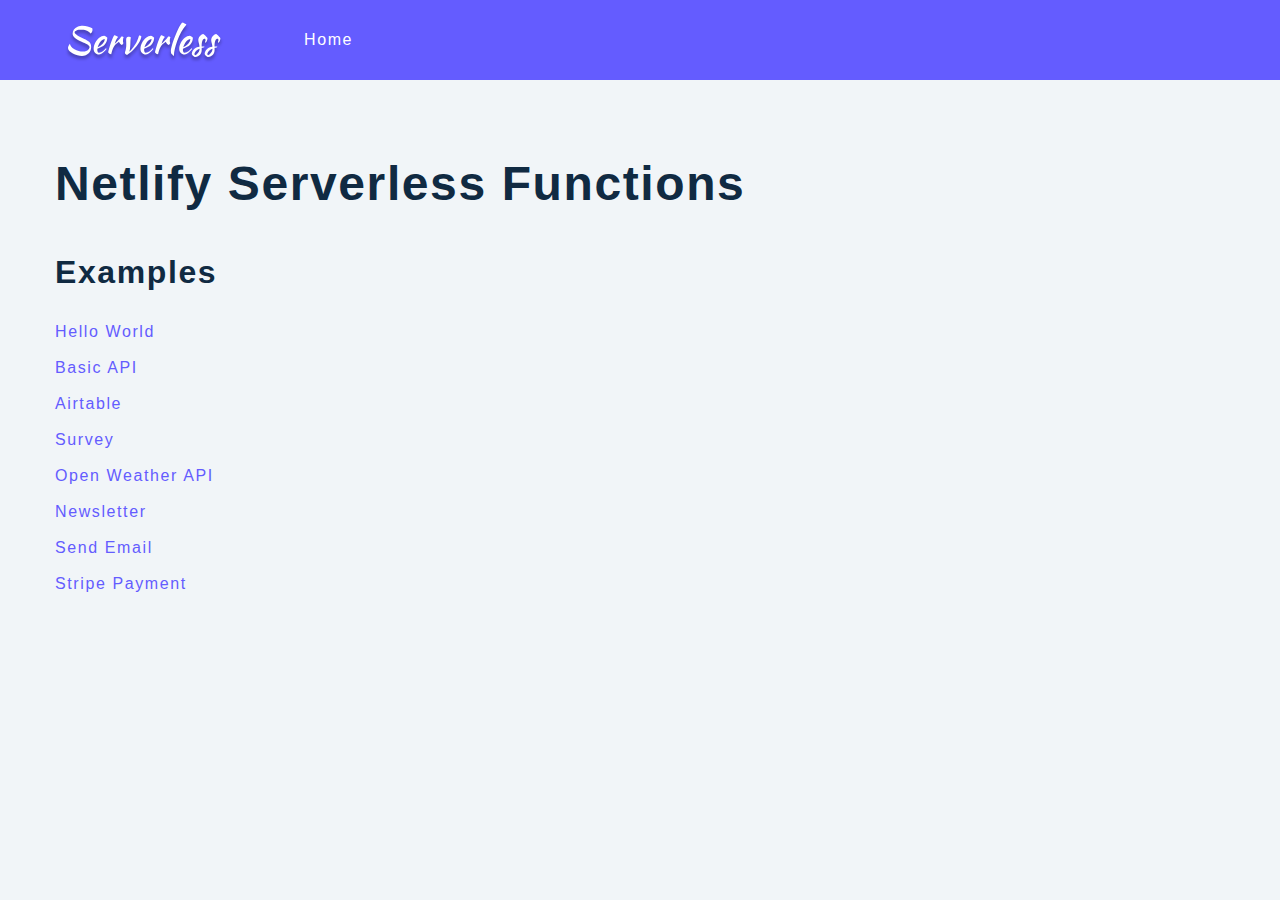
<file: index.html>
<!DOCTYPE html>
<html lang="en">
  <head>
    <meta charset="UTF-8" />
    <meta name="viewport" content="width=device-width, initial-scale=1.0" />
    <title>Multiplanetary API</title>
    <link rel="stylesheet" href="./global.css" />
  </head>
  <body>
    <!-- navbar -->
    <nav class="nav">
      <div class="nav-header">
        <img src="./assets/logo.svg" alt="logo" />
        <a href="index.html">Home</a>
      </div>
    </nav>
    <!-- examples section -->
    <section class="section section-center examples">
      <h1>netlify serverless functions</h1>
      <h3 class="title">Examples</h3>
      <ul>
        <li>
          <a href="./examples/1-hello/index.html">hello world</a>
        </li>
        <li>
          <a href="./examples/2-basic-api/index.html">basic API</a>
        </li>
        <li>
          <a href="./examples/3-airtable/index.html">airtable</a>
        </li>
        <li>
          <a href="./examples/4-survey/index.html">Survey</a>
        </li>
        <li>
          <a href="./examples/5-weather/index.html">Open Weather API</a>
        </li>
        <li>
          <a href="./examples/6-newsletter/index.html">Newsletter</a>
        </li>
        <li>
          <a href="./examples/7-email/index.html">Send Email</a>
        </li>
        <li>
          <a href="./examples/8-stripe/index.html">Stripe Payment</a>
        </li>
      </ul>
    </section>
  </body>
</html>
</file>
<file: global.css>
/*
=============== 
Variables
===============
*/

:root {
  /* dark shades of primary color*/
  --clr-primary-1: #282466;
  --clr-primary-2: #36328c;
  --clr-primary-3: #4540b3;
  --clr-primary-4: #544dd9;
  /* primary/main color */
  --clr-primary-5: hsl(243, 100%, 68%);
  /* lighter shades of primary color */
  --clr-primary-6: hsl(243, 100%, 73%);
  --clr-primary-7: hsl(243, 100%, 77%);
  --clr-primary-8: hsl(243, 100%, 82%);
  --clr-primary-9: hsl(244, 100%, 87%);
  --clr-primary-10: hsl(243, 100%, 92%);
  /* darkest grey - used for headings */
  --clr-grey-1: hsl(209, 61%, 16%);
  --clr-grey-2: hsl(211, 39%, 23%);
  --clr-grey-3: hsl(209, 34%, 30%);
  --clr-grey-4: hsl(209, 28%, 39%);
  /* grey used for paragraphs */
  --clr-grey-5: hsl(210, 22%, 49%);
  --clr-grey-6: hsl(209, 23%, 60%);
  --clr-grey-7: hsl(211, 27%, 70%);
  --clr-grey-8: hsl(210, 31%, 80%);
  --clr-grey-9: hsl(212, 33%, 89%);
  --clr-grey-10: hsl(210, 36%, 96%);
  --clr-white: #fff;
  --clr-red-dark: hsl(360, 67%, 44%);
  --clr-red-light: hsl(360, 71%, 66%);
  --clr-green-dark: hsl(125, 67%, 44%);
  --clr-green-light: hsl(125, 71%, 66%);
  --clr-black: #222;
  --transition: all 0.3s linear;
  --spacing: 0.1rem;
  --radius: 0.25rem;
  --light-shadow: 0 5px 15px rgba(0, 0, 0, 0.1);
  --dark-shadow: 0 5px 15px rgba(0, 0, 0, 0.2);
  --max-width: 1170px;
  --fixed-width: 620px;
}
/*
=============== 
Global Styles
===============
*/

*,
::after,
::before {
  margin: 0;
  padding: 0;
  box-sizing: border-box;
}
body {
  font-family: -apple-system, BlinkMacSystemFont, 'Segoe UI', Roboto, Oxygen,
    Ubuntu, Cantarell, 'Open Sans', 'Helvetica Neue', sans-serif;
  background: var(--clr-grey-10);
  color: var(--clr-grey-1);
  line-height: 1.5;
  font-size: 0.875rem;
}
ul {
  list-style-type: none;
}
a {
  text-decoration: none;
}
hr {
  border: none;
  border-top: 1px solid var(--clr-grey-8);
}
h1,
h2,
h3,
h4,
h5 {
  letter-spacing: var(--spacing);
  text-transform: capitalize;
  line-height: 1.25;
  margin-bottom: 0.75rem;
}
h1 {
  font-size: 2.5rem;
}
h2 {
  font-size: 2rem;
}
h3 {
  font-size: 1.5rem;
}
h4 {
  font-size: 1.25rem;
}
h5 {
  font-size: 0.875rem;
}
p {
  margin-bottom: 1.25rem;
  color: var(--clr-grey-3);
}
@media screen and (min-width: 800px) {
  h1 {
    font-size: 3rem;
  }
  h2 {
    font-size: 2.5rem;
  }
  h3 {
    font-size: 2rem;
  }
  h4 {
    font-size: 1.5rem;
  }
  h5 {
    font-size: 1rem;
  }
  body {
    font-size: 1rem;
  }
  h1,
  h2,
  h3,
  h4 {
    line-height: 1;
  }
}
/*  global classes */

/* section */
.section {
  padding: 5rem 0;
}
.section-center {
  width: 90vw;
  margin: 0 auto;
  max-width: var(--max-width);
}

@media screen and (min-width: 992px) {
  .section-center {
    width: 95vw;
  }
}
/*
=============== 
Navbar
===============
*/
.nav {
  height: 5rem;
  display: flex;
  justify-content: center;
  align-items: center;
  background: var(--clr-primary-5);
}
.nav-header {
  width: 90vw;
  max-width: var(--max-width);
  display: flex;
  align-items: center;
}
.nav-header img {
  width: 10rem;
  margin-right: 5rem;
}
.nav-header a {
  display: block;
  letter-spacing: var(--spacing);
  color: var(--clr-white);
}

/*
=============== 
Examples
===============
*/
.title {
  margin-bottom: 2rem;
}
.examples h1 {
  margin-bottom: 3rem;
}
.examples a {
  letter-spacing: var(--spacing);
  color: var(--clr-primary-5);
  transition: var(--transition);
  display: block;
  margin-bottom: 0.75rem;
  text-transform: capitalize;
}

.examples a:hover {
  color: var(--clr-primary-3);
}
</file>
